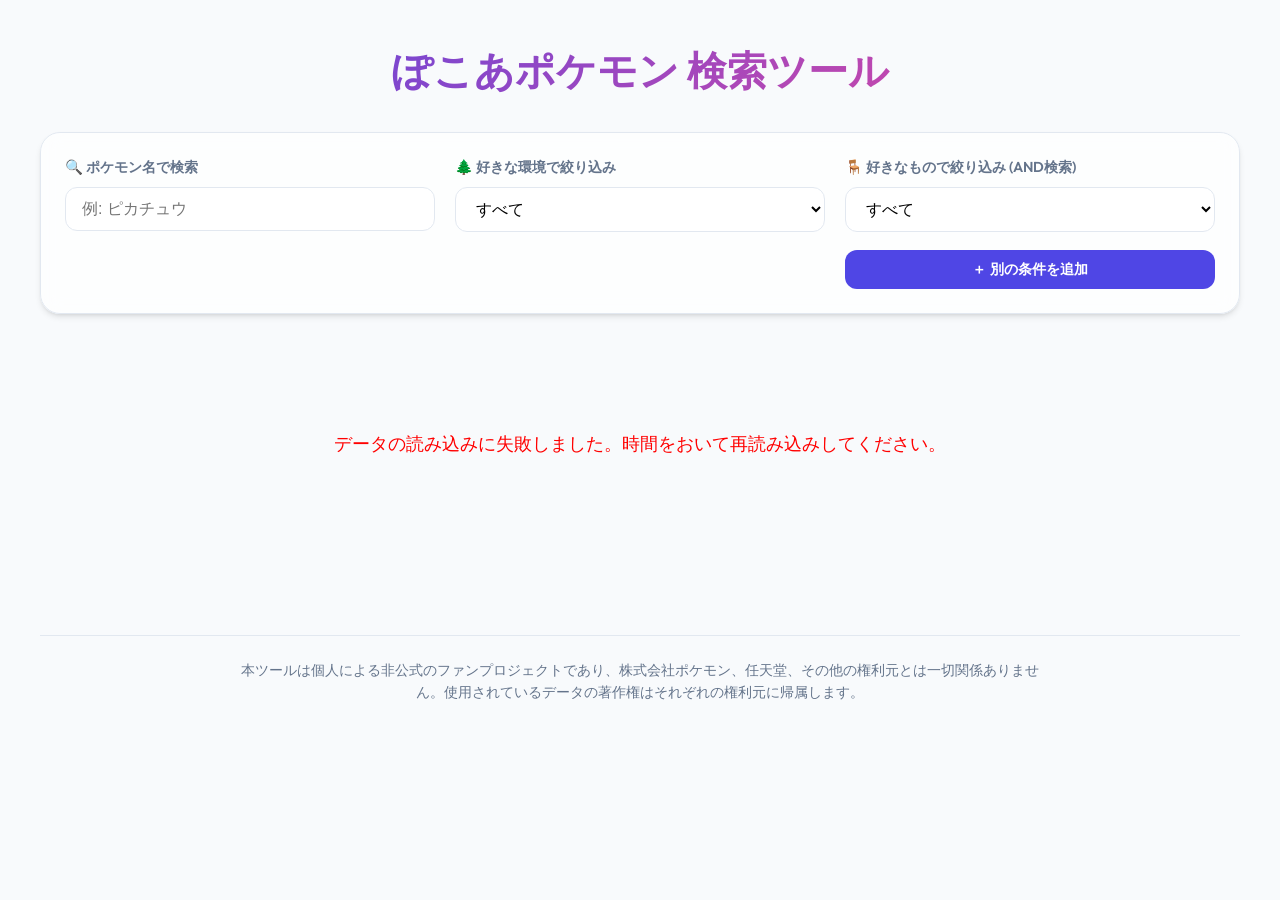
<file: index.html>
<!DOCTYPE html>
<html lang="ja">

<head>
  <meta charset="UTF-8">
  <meta name="viewport" content="width=device-width, initial-scale=1.0">
  <title>ぽこあポケモン 好きな環境・好きなもの検索ツール</title>
  <!-- Google tag (gtag.js) -->
  <script async src="https://www.googletagmanager.com/gtag/js?id=G-D97JZTCSSJ"></script>
  <script>
    window.dataLayer = window.dataLayer || [];
    function gtag(){dataLayer.push(arguments);}
    gtag('js', new Date());

    gtag('config', 'G-D97JZTCSSJ');
  </script>
  <link rel="preconnect" href="https://fonts.googleapis.com">
  <link rel="preconnect" href="https://fonts.gstatic.com" crossorigin>
  <link href="https://fonts.googleapis.com/css2?family=Inter:wght@400;700&family=Outfit:wght@400;700&display=swap" rel="stylesheet">
  <link rel="stylesheet" href="style.css">
</head>

<body>
  <div class="container">
    <h1>ぽこあポケモン 検索ツール</h1>

    <div class="controls">
      <div class="filter-group">
        <label for="searchName">🔍 ポケモン名で検索</label>
        <input type="text" id="searchName" placeholder="例: ピカチュウ">
      </div>
      <div class="filter-group">
        <label for="filterEnv">🌲 好きな環境で絞り込み</label>
        <select id="filterEnv">
          <option value="">すべて</option>
        </select>
      </div>
      <div class="filter-group multi-filter-group">
        <label>🪑 好きなもので絞り込み (AND検索)</label>
        <div id="favFilterContainer" class="fav-filter-container">
          <div class="fav-filter-row">
            <select class="filter-fav">
              <option value="">すべて</option>
            </select>
          </div>
        </div>
        <button type="button" id="addFavFilter" class="add-filter-btn">＋ 別の条件を追加</button>
      </div>
    </div>

    <div id="pokemonGrid" class="pokemon-grid">
      <!-- カードがここに動的に生成されます -->
    </div>

    <div id="pagination" class="pagination"></div>

    <footer class="site-footer">
      <p>本ツールは個人による非公式のファンプロジェクトであり、株式会社ポケモン、任天堂、その他の権利元とは一切関係ありません。使用されているデータの著作権はそれぞれの権利元に帰属します。</p>
    </footer>
  </div>

  <script src="script.js"></script>
</body>

</html>
</file>
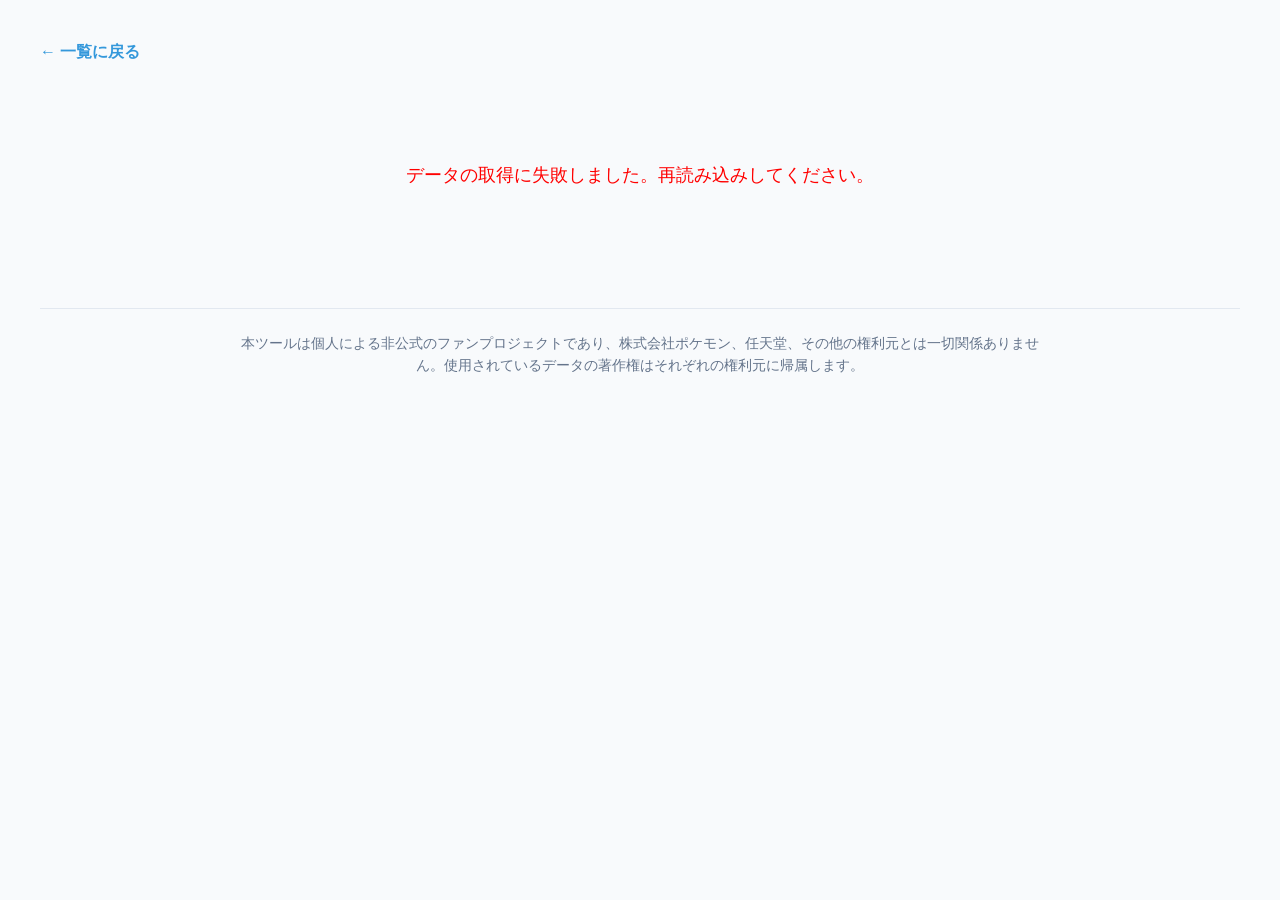
<file: pokemon.html>
<!DOCTYPE html>
<html lang="ja">
<head>
  <meta charset="UTF-8">
  <meta name="viewport" content="width=device-width, initial-scale=1.0">
  <title>ポケモン個別ページ</title>
  <!-- Google tag (gtag.js) -->
  <script async src="https://www.googletagmanager.com/gtag/js?id=G-D97JZTCSSJ"></script>
  <script>
    window.dataLayer = window.dataLayer || [];
    function gtag(){dataLayer.push(arguments);}
    gtag('js', new Date());

    gtag('config', 'G-D97JZTCSSJ');
  </script>
  <link rel="stylesheet" href="style.css">
  <style>
    .detail-card { margin-top: 20px; background: #e8f4f8; padding: 20px; border-radius: 8px; }
    .item-grid { display: grid; grid-template-columns: repeat(auto-fill, minmax(200px, 1fr)); gap: 15px; margin-top: 20px; }
    .item-card { background: #fff; padding: 15px; border-radius: 8px; box-shadow: 0 2px 4px rgba(0,0,0,0.1); }
    .back-link { display: inline-block; margin-bottom: 20px; text-decoration: none; color: #3498db; font-weight: bold; }
    .back-link:hover { text-decoration: underline; }
  </style>
</head>
<body>
  <div class="container">
    <a href="index.html" class="back-link">← 一覧に戻る</a>
    <div id="pokemonDetail">
      <p class="empty-message">データを読み込み中...</p>
    </div>

    <footer class="site-footer">
      <p>本ツールは個人による非公式のファンプロジェクトであり、株式会社ポケモン、任天堂、その他の権利元とは一切関係ありません。使用されているデータの著作権はそれぞれの権利元に帰属します。</p>
    </footer>
  </div>
  <script src="pokemon.js"></script>
</body>
</html>
</file>
<file: style.css>
:root {
    /* Color Palette */
    --primary: #4f46e5;
    --primary-hover: #4338ca;
    --secondary: #ec4899;
    --bg-main: #f8fafc;
    --bg-card: #ffffff;
    --text-main: #1e293b;
    --text-muted: #64748b;
    --border: #e2e8f0;
    --shadow-sm: 0 1px 2px 0 rgb(0 0 0 / 0.05);
    --shadow-md: 0 4px 6px -1px rgb(0 0 0 / 0.1), 0 2px 4px -2px rgb(0 0 0 / 0.1);
    --shadow-lg: 0 10px 15px -3px rgb(0 0 0 / 0.1), 0 4px 6px -4px rgb(0 0 0 / 0.1);
    --radius-sm: 8px;
    --radius-md: 12px;
    --radius-lg: 20px;

    /* Type tokens */
    --font-heading: 'Outfit', sans-serif;
    --font-body: 'Inter', sans-serif;
}

body {
    font-family: var(--font-body);
    background-color: var(--bg-main);
    color: var(--text-main);
    margin: 0;
    padding: 0;
    line-height: 1.5;
}

.container {
    max-width: 1200px;
    margin: 40px auto;
    padding: 0 20px;
}

h1 {
    font-family: var(--font-heading);
    font-size: 2.5rem;
    text-align: center;
    margin-bottom: 2rem;
    background: linear-gradient(135deg, var(--primary), var(--secondary));
    -webkit-background-clip: text;
    background-clip: text;
    -webkit-text-fill-color: transparent;
    font-weight: 700;
}

/* Controls */
.controls {
    display: grid;
    grid-template-columns: repeat(auto-fit, minmax(250px, 1fr));
    gap: 20px;
    margin-bottom: 40px;
    background: rgba(255, 255, 255, 0.7);
    backdrop-filter: blur(10px);
    padding: 24px;
    border-radius: var(--radius-lg);
    border: 1px solid var(--border);
    box-shadow: var(--shadow-md);
}

.filter-group {
    display: flex;
    flex-direction: column;
    gap: 8px;
}

label {
    font-family: var(--font-heading);
    font-weight: 600;
    font-size: 0.9rem;
    color: var(--text-muted);
}

select, input {
    padding: 12px 16px;
    border: 1px solid var(--border);
    border-radius: var(--radius-md);
    font-size: 1rem;
    background: var(--bg-card);
    transition: all 0.2s;
    outline: none;
}

select:focus, input:focus {
    border-color: var(--primary);
    box-shadow: 0 0 0 3px rgba(79, 70, 229, 0.1);
}

/* Multi-filter specific */
.fav-filter-container {
    display: flex;
    flex-direction: column;
    gap: 10px;
}

.fav-filter-row {
    display: flex;
    gap: 8px;
}

.fav-filter-row select {
    flex: 1;
}

.remove-filter-btn {
    padding: 0 12px;
    background-color: #fee2e2;
    color: #ef4444;
    border: none;
    border-radius: var(--radius-md);
    cursor: pointer;
    font-size: 0.8rem;
    font-weight: 600;
    transition: all 0.2s;
}

.remove-filter-btn:hover {
    background-color: #fecaca;
}

.add-filter-btn {
    margin-top: 10px;
    padding: 10px 16px;
    background-color: var(--primary);
    color: white;
    border: none;
    border-radius: var(--radius-md);
    cursor: pointer;
    font-size: 0.9rem;
    font-weight: 600;
    transition: all 0.2s;
}

.add-filter-btn:hover {
    background-color: var(--primary-hover);
    transform: translateY(-1px);
    box-shadow: var(--shadow-md);
}

/* Pokemon Grid & Cards */
.pokemon-grid {
    display: grid;
    grid-template-columns: repeat(auto-fill, minmax(280px, 1fr));
    gap: 24px;
    margin-bottom: 40px;
}

.pokemon-card {
    background: var(--bg-card);
    border-radius: var(--radius-lg);
    border: 1px solid var(--border);
    overflow: hidden;
    transition: all 0.3s cubic-bezier(0.4, 0, 0.2, 1);
    cursor: pointer;
    display: flex;
    flex-direction: column;
}

.pokemon-card:hover {
    transform: translateY(-8px);
    box-shadow: var(--shadow-lg);
    border-color: var(--primary);
}

/* 画像コンテナ削除 */

.card-content {
    padding: 24px;
    flex: 1;
    display: flex;
    flex-direction: column;
}

.card-title {
    font-family: var(--font-heading);
    font-size: 1.4rem;
    font-weight: 700;
    margin: 0 0 16px 0;
    color: var(--text-main);
}

.card-tags-section {
    margin-bottom: 12px;
}

.card-tags-section h4 {
    font-size: 0.75rem;
    text-transform: uppercase;
    color: var(--text-muted);
    letter-spacing: 0.05em;
    margin-bottom: 8px;
}

.tags-list {
    display: flex;
    flex-wrap: wrap;
    gap: 6px;
}

.tag {
    font-size: 0.75rem;
    padding: 4px 10px;
    border-radius: 20px;
    font-weight: 600;
    background: var(--bg-main);
    color: var(--text-muted);
    border: 1px solid var(--border);
    transition: all 0.2s;
}

.tag.env {
    background: #ecfdf5;
    color: #059669;
    border-color: #d1fae5;
}

.tag.fav {
    background: #eff6ff;
    color: #2563eb;
    border-color: #dbeafe;
}

.tag:hover {
    transform: scale(1.05);
}

/* Detail Page specific */
.detail-header {
    text-align: center;
    margin-bottom: 40px;
}

/* メイン画像スタイル削除 */

.detail-card {
    background: white;
    padding: 32px;
    border-radius: var(--radius-lg);
    box-shadow: var(--shadow-lg);
    margin-bottom: 40px;
}

/* Pagination */
.pagination {
    display: flex;
    justify-content: center;
    gap: 10px;
}

.page-btn {
    min-width: 44px;
    height: 44px;
    display: flex;
    align-items: center;
    justify-content: center;
    border: 1px solid var(--border);
    background: white;
    border-radius: var(--radius-md);
    font-weight: 600;
    color: var(--text-main);
    cursor: pointer;
    transition: all 0.2s;
}

.page-btn:hover:not(:disabled) {
    background: var(--bg-main);
    border-color: var(--primary);
    color: var(--primary);
}

.page-btn.active {
    background: var(--primary);
    color: white;
    border-color: var(--primary);
}

.page-btn:disabled {
    opacity: 0.5;
    cursor: not-allowed;
}

.empty-message {
    grid-column: 1 / -1;
    text-align: center;
    padding: 60px;
    color: var(--text-muted);
    font-size: 1.1rem;
}

/* Placeholder replacements */
/* プレースホルダ削除 */

/* Related Items (pokemon.html uses item-grid) */
.item-grid {
    display: grid;
    grid-template-columns: repeat(auto-fill, minmax(180px, 1fr));
    gap: 20px;
}

.item-card {
    background: white;
    padding: 16px;
    border-radius: var(--radius-md);
    border: 1px solid var(--border);
    transition: all 0.2s;
}

.item-card:hover {
    transform: translateY(-4px);
    box-shadow: var(--shadow-md);
}

/* アイテム画像コンテナ削除 */

@media (max-width: 640px) {
    .container {
        padding: 0 16px;
        margin: 20px auto;
    }
    h1 {
        font-size: 1.8rem;
    }
    .controls {
        padding: 16px;
    }
}

/* Footer Disclaimer */
.site-footer {
    margin-top: 60px;
    padding-top: 24px;
    border-top: 1px solid var(--border);
    text-align: center;
}

.site-footer p {
    font-size: 0.85rem;
    color: var(--text-muted);
    line-height: 1.6;
    max-width: 800px;
    margin: 0 auto;
}
</file>
